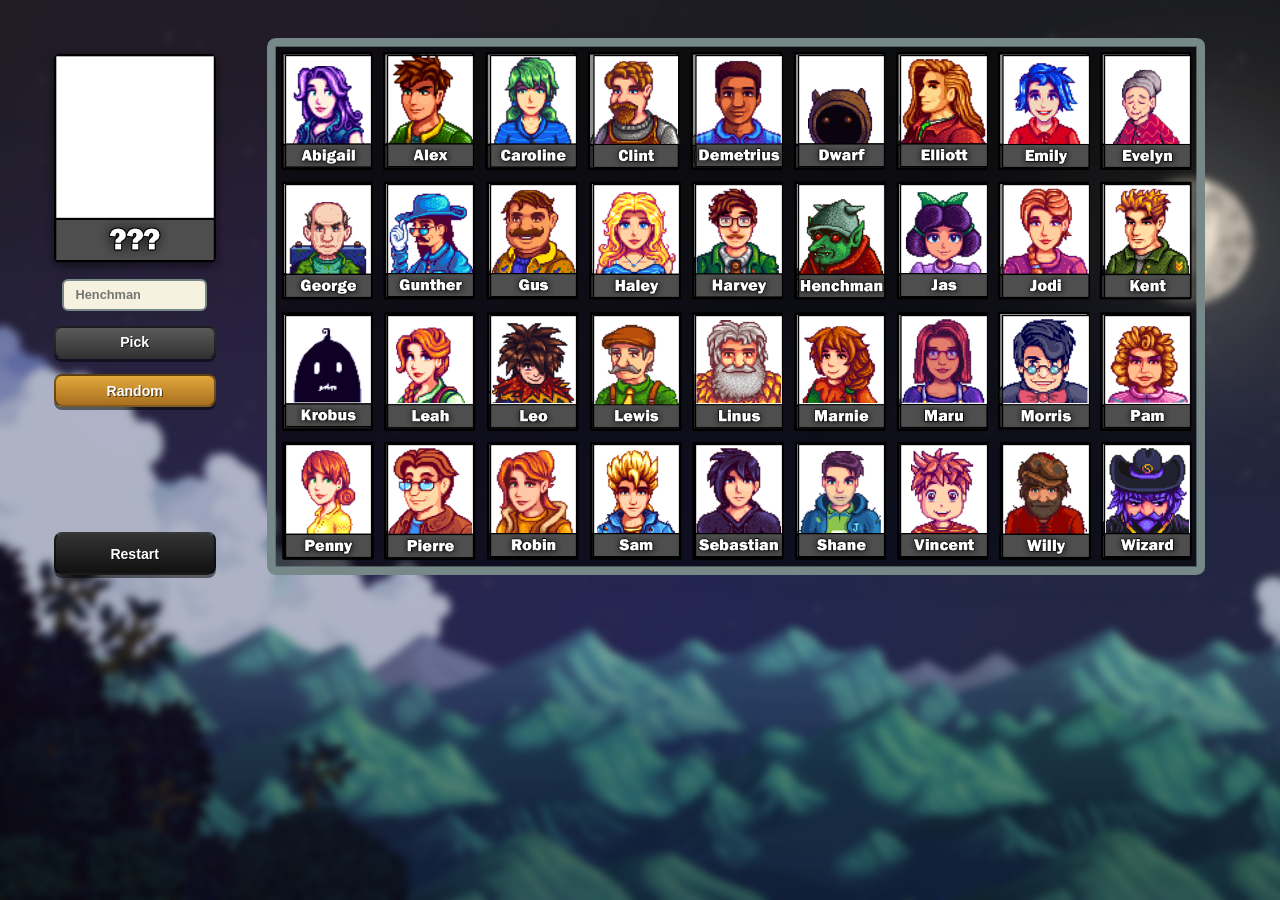
<file: index.html>
<!DOCTYPE html>
<html lang="en">
<head>
	<meta charset="utf-8">
	<meta name="viewport" content="width=device-width, initial-scale=1">
	<meta name="author" content="isabelleqga">
	<meta name="description" content="Play Stardew Valley Guess Who online: a free browser game where you and a friend guess each other's secret Stardew Valley character.">
	<meta name="keywords" content="stardew, valley, stardew valley, game, guess who, guess who game, stardew valley game">
	<link rel="canonical" href="https://isabelleqga.github.io/stardewGuessWho/">

	<meta property="og:type" content="website">
	<meta property="og:title" content="Stardew Valley Guess Who">
	<meta property="og:description" content="Play Stardew Valley Guess Who online: a free browser game where you and a friend guess each other's secret Stardew Valley character.">
	<meta property="og:url" content="https://isabelleqga.github.io/stardewGuessWho/">
	<meta property="og:image" content="https://isabelleqga.github.io/stardewGuessWho/base/preview.png">

	<meta name="twitter:card" content="summary_large_image">
	<meta name="twitter:title" content="Stardew Valley Guess Who">
	<meta name="twitter:description" content="Play Stardew Valley Guess Who online: a free browser game where you and a friend guess each other's secret Stardew Valley character.">
	<meta name="twitter:image" content="https://isabelleqga.github.io/stardewGuessWho/base/preview.png">

	<link rel="stylesheet" type="text/css"  href="code/css.css"/>
	<script type="text/javascript" src="code/script.js"></script>
    <title>Stardew Valley — Guess Who</title>
</head>
<body>
	<div id="game">
	<div id="sidebar">
		<img id="pickando" src="img/features/yourpick.png"/>
		<input type="text" id="picktexto" list="characterlist" placeholder=" Henchman" autocomplete="off">
		<datalist id="characterlist"></datalist>
		<button id="pickbtn" onclick="pickandoChar()">Pick</button>
		<button id="randombtn" onclick="pickRandomChar()">Random</button>
		<button id="botn" onclick="newGame()">Restart</button>
	</div>

	<div id="board">
	<img id="blackboardphoto" src="img/features/blackboard.png"/>

	<button id = "abigail" onclick="activate('abigail')"><img id ="abigailphoto" src="img/colored/abigail.png"></button>
	<button id = "alex" onclick="activate('alex')"><img id ="alexphoto" src="img/colored/alex.png"></button>
	<button id = "caroline" onclick="activate('caroline')"><img id ="carolinephoto" src="img/colored/caroline.png"></button>
	<button id = "clint" onclick="activate('clint')"><img id ="clintphoto" src="img/colored/clint.png"></button>
	<button id = "demetrius" onclick="activate('demetrius')"><img id ="demetriusphoto" src="img/colored/demetrius.png"></button>
	<button id = "dwarf" onclick="activate('dwarf')"><img id ="dwarfphoto" src="img/colored/dwarf.png"></button>
	<button id = "elliott" onclick="activate('elliott')"><img id ="elliottphoto" src="img/colored/elliott.png"></button>
	<button id = "emily" onclick="activate('emily')"><img id ="emilyphoto" src="img/colored/emily.png"></button>
	<button id = "evelyn" onclick="activate('evelyn')"><img id ="evelynphoto" src="img/colored/evelyn.png"></button>

	<button id = "george" onclick="activate('george')"><img id ="georgephoto" src="img/colored/george.png"></button>
	<button id = "gunther" onclick="activate('gunther')"><img id ="guntherphoto" src="img/colored/gunther.png"></button>
	<button id = "gus" onclick="activate('gus')"><img id ="gusphoto" src="img/colored/gus.png"></button>
	<button id = "haley" onclick="activate('haley')"><img id ="haleyphoto" src="img/colored/haley.png"></button>
	<button id = "harvey" onclick="activate('harvey')"><img id ="harveyphoto" src="img/colored/harvey.png"></button>
	<button id = "henchman" onclick="activate('henchman')"><img id ="henchmanphoto" src="img/colored/henchman.png"></button>
	<button id = "jas" onclick="activate('jas')"><img id ="jasphoto" src="img/colored/jas.png"></button>
	<button id = "jodi" onclick="activate('jodi')"><img id ="jodiphoto" src="img/colored/jodi.png"></button>
	<button id = "kent" onclick="activate('kent')"><img id ="kentphoto" src="img/colored/kent.png"></button>


	<button id = "krobus" onclick="activate('krobus')"><img id ="krobusphoto" src="img/colored/krobus.png"></button>
	<button id = "leah" onclick="activate('leah')"><img id ="leahphoto" src="img/colored/leah.png"></button>
	<button id = "leo" onclick="activate('leo')"><img id ="leophoto" src="img/colored/leo.png"></button>
	<button id = "lewis" onclick="activate('lewis')"><img id ="lewisphoto" src="img/colored/lewis.png"></button>
	<button id = "linus" onclick="activate('linus')"><img id ="linusphoto" src="img/colored/linus.png"></button>
	<button id = "marnie" onclick="activate('marnie')"><img id ="marniephoto" src="img/colored/marnie.png"></button>
	<button id = "maru" onclick="activate('maru')"><img id ="maruphoto" src="img/colored/maru.png"></button>
	<button id = "morris" onclick="activate('morris')"><img id ="morrisphoto" src="img/colored/morris.png"></button>
	<button id = "pam" onclick="activate('pam')"><img id ="pamphoto" src="img/colored/pam.png"></button>

	<button id = "penny" onclick="activate('penny')"><img id ="pennyphoto" src="img/colored/penny.png"></button>
	<button id = "pierre" onclick="activate('pierre')"><img id ="pierrephoto" src="img/colored/pierre.png"></button>
	<button id = "robin" onclick="activate('robin')"><img id ="robinphoto" src="img/colored/robin.png"></button>
	<button id = "sam" onclick="activate('sam')"><img id ="samphoto" src="img/colored/sam.png"></button>
	<button id = "sebastian" onclick="activate('sebastian')"><img id ="sebastianphoto" src="img/colored/sebastian.png"></button>
	<button id = "shane" onclick="activate('shane')"><img id ="shanephoto" src="img/colored/shane.png"></button>
	<button id = "vincent" onclick="activate('vincent')"><img id ="vincentphoto" src="img/colored/vincent.png"></button>
	<button id = "willy" onclick="activate('willy')"><img id ="willyphoto" src="img/colored/willy.png"></button>
	<button id = "wizard" onclick="activate('wizard')"><img id ="wizardphoto" src="img/colored/wizard.png"></button>
	</div>
	</div>
</body>
</html>
</file>
<file: code/css.css>
html, body{
	margin: 0;
	padding: 0;
}

body{
	background-image: url("../img/features/background.jpg");
	min-height: 100vh;
    background-repeat: no-repeat;
    background-size: cover;
    z-index: 1;
    box-sizing: border-box;
    font-family: 'Arial Black', Arial, 'Helvetica Neue', sans-serif;
}

/*
 * #game is its own flex row (rather than making body the flex container),
 * so its cross-size is determined by its own content (#board's natural
 * height) and isn't inflated by body's min-height:100vh. That lets
 * #sidebar's align-self:stretch below match #board's actual rendered
 * height, which is what lets the Restart button sit flush with the
 * board's bottom edge.
 */
#game{
	display: flex;
	align-items: flex-start;
	flex-wrap: wrap;
	gap: 3%;
	padding: 3%;
	box-sizing: border-box;
	width: 100%;
}

/*
 * #sidebar and #board are flex items sized in percentages of #game, so
 * both - and everything scaled relative to them below - grow/shrink
 * together as the window is resized. #sidebar is styled as a wooden
 * signboard to match the dark charcoal/bold-white-text look already baked
 * into blackboard.png and newgame.png.
 */
#sidebar{
	width: 16%;
	min-width: 150px;
	align-self: stretch;
	display: flex;
	flex-direction: column;
	align-items: center;
	text-align: center;
	gap: 1.2vw;
	padding: 1.2vw 1.2vw 0;
	box-sizing: border-box;
	background: transparent;
}

#sidebar img#pickando{
	width: 100%;
	height: auto;
	border-radius: 6px;
	box-shadow: 0 3px 8px rgba(0, 0, 0, 0.5);
}

#sidebar input#picktexto{
	width: 90%;
	font: inherit;
	font-size: 1vw;
	font-weight: 600;
	color: #2b2118;
	background: #f7f1df;
	border: 2px solid #768887;
	border-radius: 6px;
	padding: 4% 5%;
	box-sizing: border-box;
}

#sidebar input#picktexto:focus{
	outline: none;
	border-color: #e3a83c;
	box-shadow: 0 0 0 3px rgba(227, 168, 60, 0.35);
}

#sidebar button{
	width: 100%;
	font: inherit;
	font-size: 1.1vw;
	font-weight: 700;
	color: #fff;
	text-shadow: 1px 1px 0 rgba(0, 0, 0, 0.6);
	padding: 4% 0;
	box-sizing: border-box;
	border-radius: 8px;
	border: 2px solid rgba(0, 0, 0, 0.45);
	cursor: pointer;
	background: linear-gradient(180deg, #5a5a5a, #333);
	box-shadow: 0 3px 0 rgba(0, 0, 0, 0.5);
	transition: transform 0.08s ease, box-shadow 0.08s ease, filter 0.15s ease;
}

#sidebar button:hover{
	filter: brightness(1.1);
}

#sidebar button:active{
	transform: translateY(2px);
	box-shadow: 0 1px 0 rgba(0, 0, 0, 0.5);
}

#sidebar button#randombtn{
	background: linear-gradient(180deg, #e3a83c, #a8701f);
}

#sidebar button#botn{
	margin-top: auto;
	padding-top: 7%;
	padding-bottom: 7%;
	background: linear-gradient(180deg, #333, #111);
	border-top: 2px solid rgba(210, 224, 222, 0.2);
	display: flex;
	align-items: center;
	justify-content: center;
}

/*
 * The board is a single image (blackboard.png) with a printed 9x4 grid of
 * portrait+nametag cells. #board wraps that image at a controlled width so
 * the image scales uniformly (width:100%, height:auto), which makes the
 * button positions below - measured directly from the source PNG's pixel
 * grid (1530x875) - track the printed cells at any window size.
 */
#board{
	position: relative;
	flex: 1 1 auto;
	max-width: 78%;
}

#board > img#blackboardphoto{
	display: block;
	width: 100%;
	height: auto;
	border: 0;
}

#character, #abigail, #alex, #caroline, #clint, #demetrius, #dwarf, #elliott, #emily, #evelyn, #george, #gunther, #gus, #haley, #harvey, #henchman, #jas, #jodi, #kent, #krobus, #leah, #leo, #lewis, #linus, #marnie, #maru, #morris, #pam, #penny, #pierre, #robin, #sam, #sebastian, #shane, #vincent, #willy, #wizard{
	background-color: transparent;
	border: none;
	padding: 0;
	margin: 0;
	line-height: 0;
	position: absolute;
	z-index: 30;
	width: 9.325%;
	height: 21.12%;
}

#board button img{
	display: block;
	width: 100%;
	height: 100%;
}

#fila1, #abigail, #alex, #caroline, #clint, #demetrius, #dwarf, #elliott, #emily, #evelyn{
	top: 3.09%;
}

#fila2, #george, #gunther, #gus, #haley, #harvey, #henchman, #jas, #jodi, #kent{
	top: 27.2%;
}

#fila3, #krobus, #leah, #leo, #lewis, #linus, #marnie, #maru, #morris, #pam{
	top: 51.54%;
}

#fila4, #penny, #pierre, #robin, #sam, #sebastian, #shane, #vincent, #willy, #wizard{
	top: 75.66%;
}


#coluna1, #abigail, #george, #krobus, #penny{
	left: 1.9%;
}
#coluna2, #alex, #gunther, #leah, #pierre{
	left: 12.75%;
}
#coluna3, #caroline, #gus, #leo, #robin{
	left: 23.73%;
}
#coluna4, #clint, #haley, #lewis, #sam{
	left: 34.71%;
}
#coluna5, #demetrius, #harvey, #linus,  #sebastian{
	left: 45.62%;
}
#coluna6, #dwarf, #henchman, #marnie, #shane{
	left: 56.54%;
}
#coluna7, #elliott, #jas, #maru, #vincent{
	left: 67.45%;
}
#coluna8, #emily, #jodi, #morris, #willy{
	left: 78.37%;
}
#coluna9, #evelyn, #kent, #pam, #wizard{
	left: 89.15%;
}
</file>
